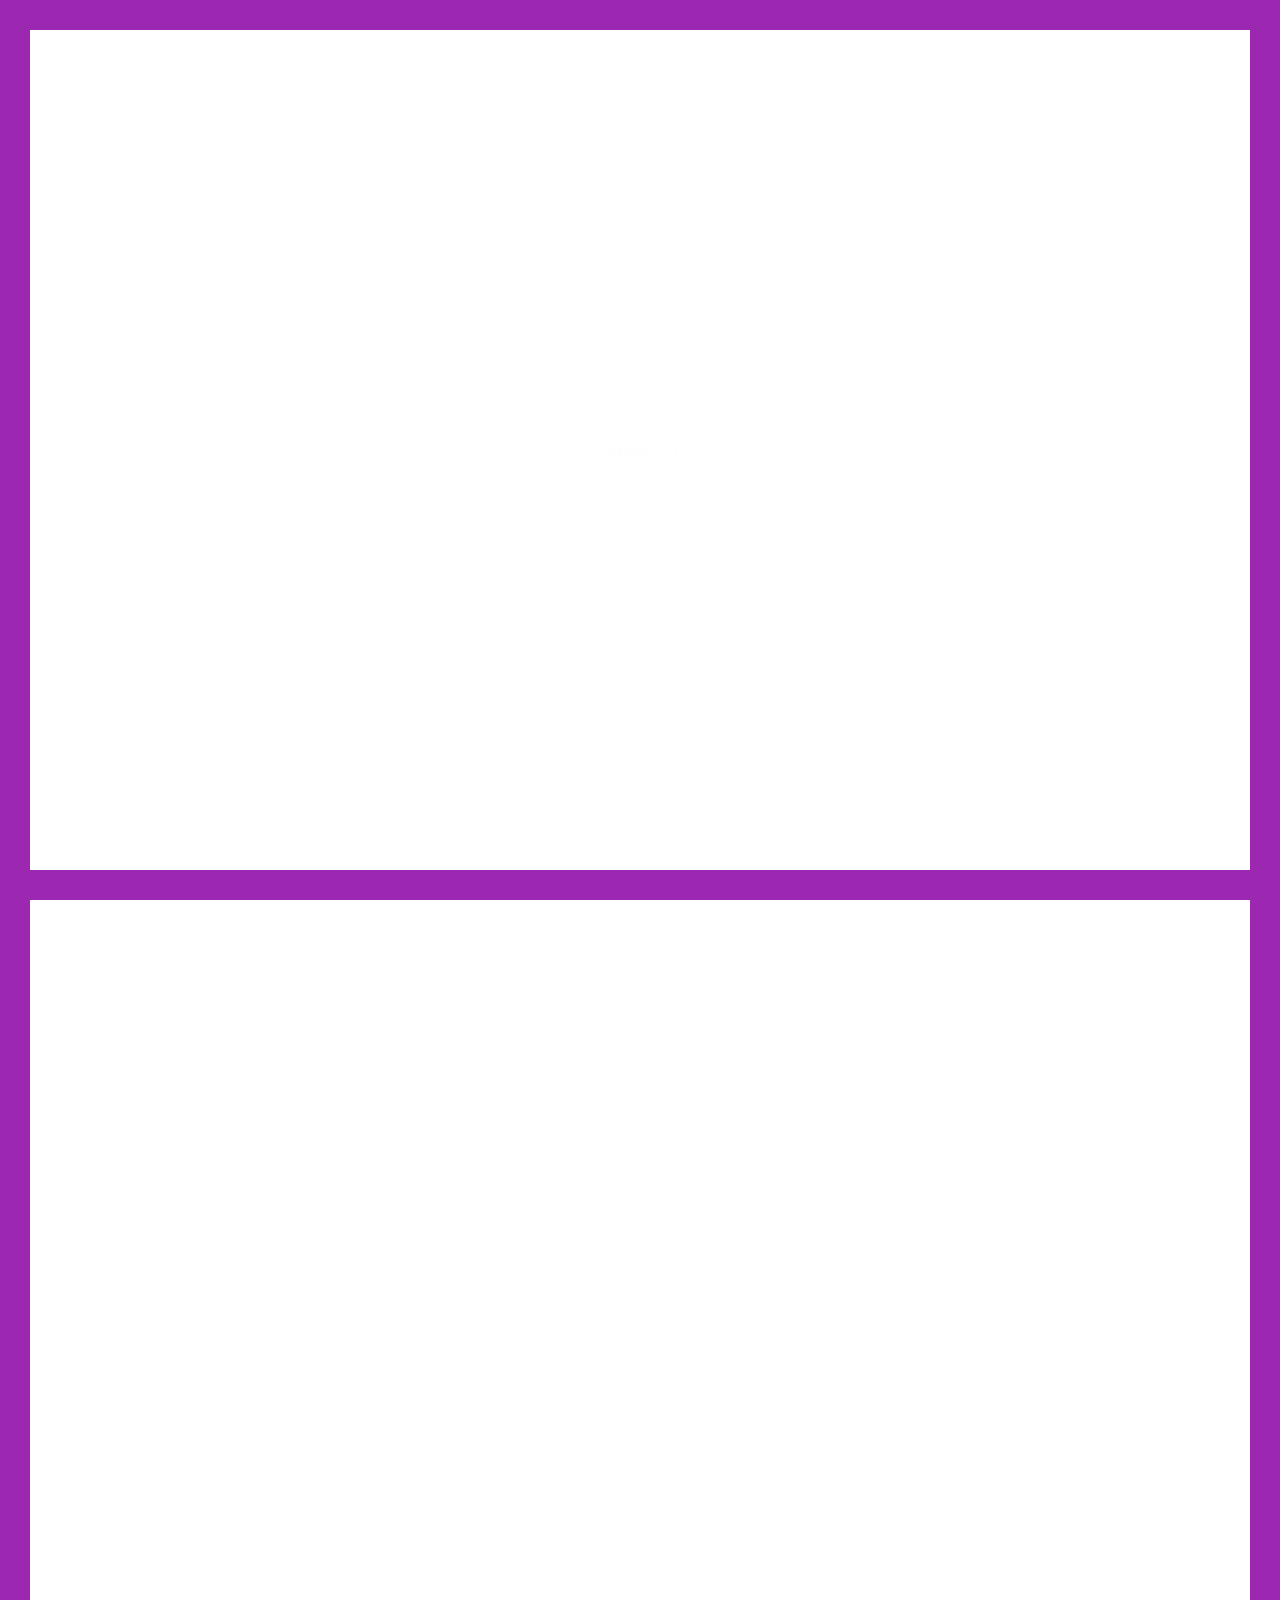
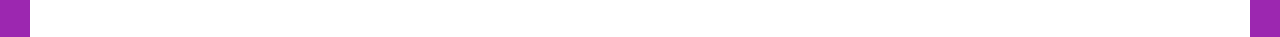
<file: contact.html>
<!DOCTYPE html>
<html lang="en">
<head>
	
	<!-- Basic -->
    <meta http-equiv="Content-Type" content="text/html; charset=utf-8" />
	<title>Garvit Bhateja-Contact</title>
	<meta name="description" content="">
	<meta name="keywords" content="">
	
	<!-- Mobile Specific Metas -->
	<meta name="viewport" content="width=device-width, initial-scale=1, maximum-scale=1, user-scalable=no">
	
	<!-- Load Fonts -->
	<link href='https://fonts.googleapis.com/css?family=Roboto+Mono:400,100,300italic,300,100italic,400italic,500,500italic,700,700italic&amp;subset=latin,cyrillic' rel='stylesheet'>
	
	<!-- CSS -->
	<link rel="stylesheet" href="css/glitche-basic.css" />
	<link rel="stylesheet" href="css/glitche-layout.css" />
	<link rel="stylesheet" href="css/ionicons.css" />
	<link rel="stylesheet" href="css/magnific-popup.css" />
	<link rel="stylesheet" href="css/animate.css" />
	
	<!--[if lt IE 9]>
	<script src="http://css3-mediaqueries-js.googlecode.com/svn/trunk/css3-mediaqueries.js"></script>
	<script src="http://html5shim.googlecode.com/svn/trunk/html5.js"></script>
	<![endif]-->
	
	<!-- Favicons -->
	<link rel="shortcut icon" href="images/favicons/favicon.ico">
	<link rel="apple-touch-icon" href="images/favicons/apple-touch-icon.png">
	<link rel="apple-touch-icon" sizes="72x72" href="images/favicons/apple-touch-icon-72x72.png">
	<link rel="apple-touch-icon" sizes="114x114" href="images/favicons/apple-touch-icon-114x114.png">
	
</head>

<body>	
	
	<!-- Preloader -->
	<div class="preloader">
		<div class="centrize full-width">
			<div class="vertical-center">
				<div class="pre-inner">
					<div class="load typing-load"><p>loading...</p></div>
					<span class="typed-load"></span>
				</div>
			</div>
		</div>
	</div>
	
	<!-- Container -->
	<div class="container">
		
		<!-- Header -->
		<header>
			<div class="head-top">
				<a href="#" class="menu-btn"><span></span></a>
				<div class="top-menu">
					<ul>
						<li><a href="resume.html" class="lnk">Resume</a></li>
						<li class="active"><a href="contact.html" class="btn">Contact</a></li>
					</ul>
				</div>
			</div>
		</header>
		
		<!-- Wrapper -->
		<div class="wrapper">
		
			<!-- Started -->
			<div class="section started">
				<div class="centrize full-width">
					<div class="vertical-center">
						<div class="started-content">
							<div class="h-title glitch-effect" data-text="Contact">Contact</div>
							<div class="h-subtitle typing-bread">
								<p><a href="index.html">Home</a> / <a href="contact.html">Contact</a></p>
							</div>
							<span class="typed-bread"></span>
						</div>
					</div>
				</div>
				<a href="#" class="mouse_btn"><span class="ion ion-mouse"></span></a>
			</div>
			
			<!-- Contacts Info -->
			<div class="section contacts">
				<div class="content">
					<div class="title">
						<div class="title_inner">Contact</div>
					</div>
					<div class="service-items">
						<div class="service-item">
							<div class="icon"><span class="ion ion-android-phone-portrait"></span></div>
							<div class="name">Phone</div>
							<p>
								(+91) 8287148588
							</p>
						</div>
						<div class="service-item">
							<div class="icon"><span class="ion ion-email"></span></div>
							<div class="name">Email</div>
							<p>
								<a href="mailto:steve-pearson@gmail.com">gbgarvitbhateja01@gmail.com</a>
							</p>
						</div>
						<div class="service-item">
							<div class="icon"><span class="ion ion-ios-location"></span></div>
							<div class="name">Address</div>
							<p>
								VIT University, Vellore, Tamil Nadu
							</p>
						</div>
					</div>
					<div class="contact_form">
						<form id="cform" method="post">
							<div class="group-val">
								<input type="text" name="name" placeholder="Name" />
							</div>
							<div class="group-val">
								<input type="text" name="email" placeholder="Email" />
							</div>
							<div class="group-val ct-gr">
								<textarea name="message" placeholder="Message"></textarea>
							</div>
							<a href="#" class="btn fill" onclick="$('#cform').submit(); return false;" data-text="Send Message">Send Message</a>
						</form>
						<div class="alert-success">
							<p>
								Thanks, your message is sent successfully. We will contact you shortly!
							</p>
						</div>
					</div>
				</div>
			</div>
		
		</div>
		
		<!-- Footer -->
		<footer>
			<div class="soc">
				
				<a target="_blank" href="https://twitter.com/Garvit_Bhateja"><span class="ion ion-social-twitter"></span></a>
				<a target="_blank" href="https://github.com/bgarvit01"><span class="ion ion-social-github"></span></a>
				<a target="_blank" href="https://www.instagram.com/garvit_bhateja"><span class="ion ion-social-instagram-outline"></span></a>
			
		</footer>
		
		<!-- Lines -->
		<div class="line top"></div>
		<div class="line bottom"></div>
		<div class="line left"></div>
		<div class="line right"></div>
		
	</div>
	
	<!-- jQuery Scripts -->
    <script src="js/jquery.min.js"></script>
	<script src="js/jquery.validate.js"></script>
	<script src="js/typed.js"></script>
	<script src="js/magnific-popup.js"></script>
	<script src="js/masonry.pkgd.js"></script>
	<script src="js/imagesloaded.pkgd.js"></script>
	<script src="js/masonry-filter.js"></script>
	
	<!-- Main Scripts -->
	<script src="js/glitche-scripts.js"></script>
	
</body>
</html>
</file>
<file: css/glitche-basic.css>
/* Import Settings */
/* Setting */
/* Colors */
/* Fonts */
/* Fonts Size */
/* Letter-Spacing */
/* Line Height */
/* Forms */
/* Params */

/**
*   Glitche (HTML)
*   Copyright © Glitche by beshleyua. All Rights Reserved.
**/

/* TABLE OF CONTENTS
	1. Basic
	2. Container
  3. Columns
  4. Typography
  5. Links
  6. Buttons
  7. Preloader
  8. Forms
  9. Lists
  10. Code
  11. Tables
  12. Alignment
  13. Text Formating
  14. Blockquote
  15. Animations
*/

/* 1. Basic */
html {
  margin-right: 0!important;
}

body {
  margin: 0;
  padding: 0;
  border: none;
  font-family: 'Roboto Mono';
  font-size: 13px;
  color: #363636;
  background: #fff;
  letter-spacing: 0;
  font-weight: 400;
}

body header,
body footer,
body .section {
  opacity: 0;
  visibility: hidden;
}

body.loaded header,
body.loaded footer,
body.loaded .section {
  opacity: 1;
  visibility: visible;
}

* {
  box-sizing: border-box;
  -webkit-box-sizing: border-box;
}

.clear {
  clear: both;
}

/* 2. Container */
.container {
  position: relative;
  margin: 30px;
  overflow: hidden;
  background: #ffffff;
}

@media (max-width: 840px) {
  .container {
    margin: 15px;
  }

}

.container .line {
  content: '';
  position: fixed;
  background: #9c27b0;
  z-index: 105;
}

.container .line.top {
  left: 0;
  top: 0;
  width: 100%;
  height: 30px;
}

@media (max-width: 840px) {
  .container .line.top {
    height: 15px;
  }

}

.container .line.bottom {
  left: 0;
  top: auto;
  bottom: 0;
  width: 100%;
  height: 30px;
}

@media (max-width: 840px) {
  .container .line.bottom {
    height: 15px;
  }

}

.container .line.left {
  left: 0;
  top: 0;
  width: 30px;
  height: 200%;
}

@media (max-width: 840px) {
  .container .line.left {
    width: 15px;
  }

}

.container .line.right {
  left: auto;
  right: 0;
  top: 0;
  width: 30px;
  height: 200%;
}

@media (max-width: 840px) {
  .container .line.right {
    width: 15px;
  }

}

.wrapper {
  overflow: hidden;
  position: relative;
  margin: 0 auto;
  max-width: 1060px;
}

/* 3. Columns */
.cols {
  position: relative;
}

.cols .col.col-sm {
  float: left;
  width: 25%;
}

@media (max-width: 840px) {
  .cols .col.col-sm {
    width: 100%;
  }

}

.cols .col.col-lg {
  float: left;
  width: 75%;
}

@media (max-width: 840px) {
  .cols .col.col-lg {
    width: 100%;
  }

}

.cols .col.col-md {
  float: left;
  width: 50%;
}

@media (max-width: 840px) {
  .cols .col.col-md {
    width: 100%;
  }

}

.cols:after {
  content: '';
  display: block;
  clear: both;
}

/* 4. Typography */
h1,
h2,
h3,
h4,
h5,
h6 {
  font-weight: 500;
  font-family: 'Roboto Mono';
  margin: 0;
  margin-bottom: 30px;
  color: #141414;
}

h1 {
  font-size: 26px;
}

h2 {
  font-size: 23px;
}

h3 {
  font-size: 20px;
}

h4 {
  font-size: 18px;
}

h5 {
  font-size: 16px;
}

h6 {
  font-size: 14px;
}

p {
  font-size: 13px;
  line-height: 23px;
  padding: 0;
  margin: 30px 0;
}

strong {
  font-weight: 500;
}

/* 5. Links */
a {
  color: #363636;
  text-decoration: none;
  opacity: 1;
  outline: none;
}

a:hover {
  text-decoration: none;
  color: #9c27b0;
}

/* 6. Buttons */
a.btn,
.btn {
  display: inline-block;
  vertical-align: middle;
  height: 42px;
  line-height: 40px;
  text-align: center;
  color: #363636;
  font-size: 13px;
  background: none;
  border: 1px solid #dddddd;
  position: relative;
  overflow: hidden;
  padding: 0 30px;
  cursor: pointer;
  transition: all 0.3s ease 0s;
  -moz-transition: all 0.3s ease 0s;
  -webkit-transition: all 0.3s ease 0s;
  -o-transition: all 0.3s ease 0s;
}

a.btn.fill,
.btn.fill {
  color: #ffffff;
  background: #9c27b0;
  border: 1px solid #9c27b0;
}

a.btn:hover,
.btn:hover {
  color: #ffffff;
  background: #9c27b0;
  border: 1px solid #9c27b0;
}

/* 7. Preloader */
.preloader {
  width: 100%;
  height: 100%;
  position: fixed;
  z-index: 1000;
  top: 0;
  left: 0;
  text-align: center;
}

.preloader .load {
  color: #9c27b0;
  font-size: 12px;
}

.preloader .typed-load,
.preloader .typed-cursor {
  color: #9c27b0;
  font-size: 12px;
}

/* 8. Forms */
input,
textarea,
button {
  display: block;
  background: none;
  font-family: 'Roboto Mono';
  font-size: 12px;
  height: 60px;
  width: 100%;
  color: #141414;
  margin-bottom: 30px;
  padding: 0;
  border: none;
  border-bottom: 1px solid #dddddd;
  -webkit-appearance: none;
  resize: none;
  transition: all 0.3s ease 0s;
  -moz-transition: all 0.3s ease 0s;
  -webkit-transition: all 0.3s ease 0s;
  -o-transition: all 0.3s ease 0s;
  border-radius: 0px;
  -moz-border-radius: 0px;
  -webkit-border-radius: 0px;
  -khtml-border-radius: 0px;
  outline: 0;
}

input:focus,
textarea:focus,
button:focus {
  color: #141414;
  border-bottom: 1px solid #9c27b0;
}

textarea {
  height: 120px;
  padding: 0;
  margin-top: 55px;
}

button {
  width: auto;
  display: inline-block;
  vertical-align: top;
  text-align: left;
  border-bottom: 1px solid #dddddd;
  cursor: pointer;
  color: #141414;
}

button:hover {
  border-bottom: 1px solid #9c27b0;
}

label,
legend {
  display: block;
  padding-bottom: 10px;
  font-family: 'Roboto Mono';
  font-size: 13px;
}

fieldset {
  border-width: 0;
  padding: 0;
}

input[type="checkbox"],
input[type="radio"] {
  display: inline;
}

::-webkit-input-placeholder {
  color: #999999;
}

:-moz-placeholder {
  color: #999999;
}

::-moz-placeholder {
  color: #999999;
}

:-ms-input-placeholder {
  color: #999999;
}

input:focus::-webkit-input-placeholder,
textarea:focus::-webkit-input-placeholder {
  color: #141414;
}

input:focus:-moz-placeholder,
textarea:focus:-moz-placeholder {
  color: #141414;
}

input:focus::-moz-placeholder,
textarea:focus::-moz-placeholder {
  color: #141414;
}

input:focus:-ms-input-placeholder,
textarea:focus:-ms-input-placeholder {
  color: #141414;
}

input.error,
textarea.error {
  border-bottom: 1px solid red !important;
}

label.error {
  display: none!important;
}

input.error::-moz-placeholder,
textarea.error::-moz-placeholder {
  color: red;
}

input.error:-moz-placeholder,
textarea.error:-moz-placeholder {
  color: red;
}

input.error:-ms-input-placeholder,
textarea.error:-ms-input-placeholder {
  color: red;
}

input.error::-webkit-input-placeholder,
textarea.error::-webkit-input-placeholder {
  color: red;
}

/* 9. Lists */
ol,
ul {
  list-style: none;
  margin-top: 0px;
  margin-bottom: 0px;
  padding-left: 0px;
}

ul ul,
ul ol,
ol ol,
ol ul {
  margin-bottom: 0px;
}

li {
  margin-bottom: 0px;
}

/* 10. Code */
code {
  background: #dddddd;
  font-size: 16px;
  font-family: 'Roboto Mono';
  margin: 20px 0;
  padding: 10px 20px;
}

/* 11. Tables */
table {
  width: 100%;
  margin: 30px 0;
  padding: 0;
  border-collapse: collapse;
}

th {
  font-weight: 500;
  border: none;
  border-bottom: 1px solid #dddddd;
  color: #141414;
  padding: 12px 15px;
  text-align: left;
}

td {
  border: none;
  border-bottom: 1px solid #dddddd;
  padding: 12px 15px;
  text-align: left;
  color: #363636;
}

/* 12. Alignment */
.align-center {
  text-align: center !important;
}

.align-right {
  text-align: right !important;
}

.align-left {
  text-align: left !important;
}

.pull-right {
  float: right !important;
}

.pull-left {
  float: left !important;
}

.pull-none {
  float: none !important;
}

.full-width {
  max-width: 100% !important;
  width: 100% !important;
}

.full-max-width {
  max-width: 100% !important;
  width: auto !important;
}

.centrize {
  display: table !important;
  table-layout: fixed !important;
  height: 100% !important;
  position: relative !important;
}

.vertical-center {
  display: table-cell !important;
  vertical-align: middle !important;
}

/* 13. Text Formating */
.text-uppercase {
  text-transform: uppercase !important;
}

.text-lowercase {
  text-transform: lowercase !important;
}

.text-capitalize {
  text-transform: capitalize !important;
}

.text-regular {
  font-weight: 400 !important;
}

.text-bold {
  font-weight: 700 !important;
}

.text-italic {
  font-style: italic !important;
}

/* 14. Blockquote */
blockquote {
  font-family: 'Roboto Mono';
}

/* Animations */
/* Glitch Animations */
@media (min-width: 580px) {
  .glitch-effect,
  .glitch-effect-white {
    position: relative;
  }

  .glitch-effect:before,
  .glitch-effect:after,
  .glitch-effect-white:before,
  .glitch-effect-white:after {
    content: attr(data-text);
    position: absolute;
    top: 0;
    left: 0;
    width: 100%;
    background: #ffffff;
    clip: rect(0, 0, 0, 0);
  }

  .glitch-effect-white:before,
  .glitch-effect-white:after {
    background: #9c27b0;
  }

  .glitch-effect:after,
  .glitch-effect-white:after {
    left: 2px;
    text-shadow: -1px 0 #9c27b0;
    animation: glitch-1 2s infinite linear alternate-reverse;
  }

  .glitch-effect:before,
  .glitch-effect-white:before {
    left: -2px;
    text-shadow: 2px 0 #9c27b0;
    animation: glitch-2 2s infinite linear alternate-reverse;
  }

}

@keyframes glitch-1 {
  0% {
    clip: rect(20px, 920px, 51px, 0);
  }

  5% {
    clip: rect(83px, 920px, 102px, 0);
  }

  10% {
    clip: rect(83px, 920px, 105px, 0);
  }

  15% {
    clip: rect(95px, 920px, 11px, 0);
  }

  20% {
    clip: rect(105px, 920px, 56px, 0);
  }

  25% {
    clip: rect(40px, 920px, 19px, 0);
  }

  30% {
    clip: rect(56px, 920px, 97px, 0);
  }

  35% {
    clip: rect(9px, 920px, 17px, 0);
  }

  40% {
    clip: rect(103px, 920px, 53px, 0);
  }

  45% {
    clip: rect(92px, 920px, 6px, 0);
  }

  50% {
    clip: rect(69px, 920px, 46px, 0);
  }

  55% {
    clip: rect(8px, 920px, 87px, 0);
  }

  60% {
    clip: rect(12px, 920px, 15px, 0);
  }

  70% {
    clip: rect(28px, 920px, 106px, 0);
  }

  80% {
    clip: rect(98px, 920px, 63px, 0);
  }

  85% {
    clip: rect(11px, 920px, 44px, 0);
  }

  95% {
    clip: rect(23px, 920px, 84px, 0);
  }

  100% {
    clip: rect(66px, 920px, 91px, 0);
  }

}

@keyframes glitch-2 {
  0% {
    clip: rect(86px, 920px, 25px, 0);
  }

  5% {
    clip: rect(30px, 920px, 17px, 0);
  }

  10% {
    clip: rect(54px, 920px, 43px, 0);
  }

  15% {
    clip: rect(10px, 920px, 86px, 0);
  }

  25% {
    clip: rect(62px, 920px, 1px, 0);
  }

  30% {
    clip: rect(61px, 920px, 24px, 0);
  }

  35% {
    clip: rect(38px, 920px, 46px, 0);
  }

  40% {
    clip: rect(115px, 920px, 8px, 0);
  }

  45% {
    clip: rect(87px, 920px, 44px, 0);
  }

  50% {
    clip: rect(6px, 920px, 65px, 0);
  }

  55% {
    clip: rect(83px, 920px, 99px, 0);
  }

  65% {
    clip: rect(25px, 920px, 71px, 0);
  }

  70% {
    clip: rect(37px, 920px, 55px, 0);
  }

  75% {
    clip: rect(115px, 920px, 18px, 0);
  }

  80% {
    clip: rect(68px, 920px, 46px, 0);
  }

  90% {
    clip: rect(47px, 920px, 31px, 0);
  }

  95% {
    clip: rect(47px, 920px, 84px, 0);
  }

  100% {
    clip: rect(93px, 920px, 53px, 0);
  }

}

/* Mouse Button Animations */
@keyframes mouse-anim {
  0% {
    top: 0px;
  }

  50% {
    top: 10px;
  }

  100% {
    top: 0px;
  }

}
</file>
<file: css/glitche-layout.css>
/* Import Settings */
/* Setting */
/* Colors */
/* Fonts */
/* Fonts Size */
/* Letter-Spacing */
/* Line Height */
/* Forms */
/* Params */

/**
*   Glitche (HTML)
*   Copyright © Glitche by beshleyua. All Rights Reserved.
**/

/* TABLE OF CONTENTS
	1. Header
	2. Section
	3. Started
	4. About
	5. Resume
	6. Skills
	7. Service
	8. Portfolio
	9. Box Items
	10. Contacts
	11. Blog
	12. Footer
	13. Popups
*/

/* 1. Header */
header {
  position: fixed;
  left: 0;
  top: 30px;
  width: 100%;
  z-index: 100;
  text-align: right;
  background: #ffffff;
  opacity: 1;
  visibility: visible;
  transition: all 0.6s ease 0s;
  -moz-transition: all 0.6s ease 0s;
  -webkit-transition: all 0.6s ease 0s;
  -o-transition: all 0.6s ease 0s;
}

header.active {
  opacity: 1!important;
  visibility: visible!important;
}

header.active .menu-btn:before {
  opacity: 0;
}

header.active .menu-btn:after {
  bottom: 9px!important;
  transform: rotate(-45deg);
  -webkit-transform: rotate(-45deg);
  -moz-transform: rotate(-45deg);
  -o-transform: rotate(-45deg);
}

header.active .menu-btn span {
  transform: rotate(45deg);
  -webkit-transform: rotate(45deg);
  -moz-transform: rotate(45deg);
  -o-transform: rotate(45deg);
}

header.active .head-top .top-menu {
  position: fixed;
  top: 100px;
  left: 50%;
  margin-left: -100px;
  width: 200px;
  height: auto;
  text-align: center;
  opacity: 1!important;
  visibility: visible!important;
}

header.active .head-top .top-menu ul li {
  display: block;
  margin: 30px 0;
}

@media (max-width: 840px) {
  header {
    top: 15px;
  }

}

header .head-top {
  padding: 30px 65px 15px 65px;
}

header .head-top .menu-btn {
  position: relative;
  margin: 0 auto;
  width: 26px;
  height: 20px;
}

header .head-top .menu-btn:before,
header .head-top .menu-btn:after {
  content: '';
  position: absolute;
  top: 0;
  left: 0;
  width: 100%;
  height: 2px;
  background: #141414;
  transition: all 0.3s ease 0s;
  -moz-transition: all 0.3s ease 0s;
  -webkit-transition: all 0.3s ease 0s;
  -o-transition: all 0.3s ease 0s;
}

header .head-top .menu-btn:after {
  top: auto;
  bottom: 0;
}

header .head-top .menu-btn span {
  position: absolute;
  top: 50%;
  left: 0;
  width: 100%;
  height: 2px;
  background: #141414;
  margin-top: -1px;
  transition: all 0.3s ease 0s;
  -moz-transition: all 0.3s ease 0s;
  -webkit-transition: all 0.3s ease 0s;
  -o-transition: all 0.3s ease 0s;
}

header .head-top .menu-btn:hover:before,
header .head-top .menu-btn:hover:after,
header .head-top .menu-btn:hover span {
  background: #9c27b0;
}

@media (max-width: 840px) {
  header .head-top .menu-btn {
    display: block;
  }

}

@media (max-width: 840px) {
  header .head-top .top-menu {
    opacity: 0;
    visibility: hidden;
    height: 0px;
    transition: opacity 0.3s ease 0.5s;
    -moz-transition: opacity 0.3s ease 0.5s;
    -webkit-transition: opacity 0.3s ease 0.5s;
    -o-transition: opacity 0.3s ease 0.5s;
  }

}

header .head-top .top-menu ul li {
  margin-left: 50px;
  display: inline-block;
  vertical-align: top;
  transition: color 0.3s ease 0s;
  -moz-transition: color 0.3s ease 0s;
  -webkit-transition: color 0.3s ease 0s;
  -o-transition: color 0.3s ease 0s;
}

header .head-top .top-menu ul li a {
  display: block;
  margin-top: 12px;
}

header .head-top .top-menu ul li a.btn {
  margin-top: 0;
}

header .head-top .top-menu ul li.active a {
  color: #9c27b0;
}

header .head-top .top-menu ul li.active .btn {
  color: #ffffff;
  background: #9c27b0;
  border: 1px solid #9c27b0;
}

/* 2. Section */
.section {
  position: relative;
  padding: 0 80px 150px 80px;
  z-index: 97;
  opacity: 1;
  visibility: visible;
  transition: all 0.6s ease 0s;
  -moz-transition: all 0.6s ease 0s;
  -webkit-transition: all 0.6s ease 0s;
  -o-transition: all 0.6s ease 0s;
}

@media (max-width: 960px) {
  .section {
    padding: 0 40px 120px 40px;
  }

}

@media (max-width: 480px) {
  .section {
    padding: 0 20px 120px 20px;
  }

}

.section .content {
  position: relative;
}

.section .content .title {
  position: relative;
  margin-bottom: 40px;
}

@media (max-width: 400px) {
  .section .content .title {
    text-align: center;
  }

}

.section .content .title .title_inner {
  display: inline-block;
  vertical-align: middle;
  text-align: center;
  position: relative;
  line-height: 18px;
  font-size: 13px;
  color: #141414;
  text-transform: uppercase;
  letter-spacing: 0.04em;
  transition: all 0.3s ease 0s;
  -moz-transition: all 0.3s ease 0s;
  -webkit-transition: all 0.3s ease 0s;
  -o-transition: all 0.3s ease 0s;
  box-shadow: inset 0 -6px 0px #ede574;
  -moz-box-shadow: inset 0 -6px 0px #ede574;
  -webkit-box-shadow: inset 0 -6px 0px #ede574;
  -khtml-box-shadow: inset 0 -6px 0px #ede574;
}

/* 3. Started */
.section.started {
  text-align: center;
  padding: 0;
  margin: 0;
  position: relative;
}

.section.started .started-content {
  display: inline-block;
  vertical-align: middle;
  text-align: center;
  position: relative;
}

.section.started .started-content .h-title {
  font-size: 68px;
  font-family: 'Roboto Mono';
  color: #141414;
  font-weight: 700;
  text-transform: uppercase;
  letter-spacing: 0.04em;
  margin: 10px 0 5px 0;
}

@media (max-width: 1060px) {
  .section.started .started-content .h-title.blog_title {
    font-size: 48px;
  }

}

@media (max-width: 840px) {
  .section.started .started-content .h-title {
    font-size: 52px;
    padding: 0 20px;
  }

  .section.started .started-content .h-title.blog_title {
    font-size: 40px;
  }

}

@media (max-width: 580px) {
  .section.started .started-content .h-title span {
    display: block;
  }

}

@media (max-width: 480px) {
  .section.started .started-content .h-title {
    font-size: 42px;
  }

  .section.started .started-content .h-title.blog_title {
    font-size: 26px;
  }

}

.section.started .started-content .h-subtitle {
  font-size: 13px;
}

.section.started .started-content .typed-subtitle,
.section.started .started-content .typed-bread {
  font-size: 13px;
}

.section.started .mouse_btn {
  font-size: 24px;
  color: #9c27b0;
  text-align: center;
  position: absolute;
  width: 20px;
  height: 40px;
  left: 50%;
  bottom: 80px;
  margin-left: -10px;
}

.section.started .mouse_btn .ion {
  position: relative;
  top: 0px;
  animation: mouse-anim 1s ease-out 0s infinite;
}

/* 4. About */
@media (max-width: 400px) {
  .section.about {
    text-align: center;
  }

}

.section.about .image {
  float: left;
}

.section.about .image img {
  width: 100px;
  height: 100px;
  border-radius: 100px;
  -moz-border-radius: 100px;
  -webkit-border-radius: 100px;
  -khtml-border-radius: 100px;
}

@media (max-width: 600px) {
  .section.about .image img {
    width: 80px;
    height: 80px;
    border-radius: 80px;
    -moz-border-radius: 80px;
    -webkit-border-radius: 80px;
    -khtml-border-radius: 80px;
  }

}

@media (max-width: 400px) {
  .section.about .image {
    float: none;
    text-align: center;
  }

  .section.about .image img {
    width: 100px;
    height: 100px;
    border-radius: 100px;
    -moz-border-radius: 100px;
    -webkit-border-radius: 100px;
    -khtml-border-radius: 100px;
  }

}

.section.about .desc {
  margin-left: 130px;
}

@media (max-width: 600px) {
  .section.about .desc {
    margin-left: 100px;
  }

}

@media (max-width: 400px) {
  .section.about .desc {
    margin-left: 0;
  }

}

.info-list {
  margin-bottom: 42px;
}

.info-list ul li {
  display: inline-block;
  vertical-align: top;
  width: 32%;
  margin: 12px 0 0 0;
}

@media (max-width: 840px) {
  .info-list ul li {
    width: 48%;
  }

}

@media (max-width: 580px) {
  .info-list ul li {
    width: 100%;
  }

}

.info-list ul li strong {
  font-weight: 400;
  color: #9c27b0;
}

/* 5. Resume */
@media (max-width: 840px) {
  .section.resume .cols .col.col-md:first-child {
    margin-bottom: 120px;
  }

}

.resume-items .resume-item {
  position: relative;
  padding: 0 30px 60px 30px;
}

@media (max-width: 840px) {
  .resume-items .resume-item {
    padding-right: 0px;
  }

}

.resume-items .resume-item:before {
  content: '';
  position: absolute;
  left: 0;
  top: 0;
  width: 1px;
  height: 100%;
  background: #9c27b0;
}

.resume-items .resume-item:first-child {
  padding-top: 0;
}

.resume-items .resume-item:last-child {
  padding-bottom: 0;
  margin-top: -1px;
}

.resume-items .resume-item:last-child:before {
  display: none;
}

.resume-items .resume-item .date {
  position: relative;
  top: -10px;
  margin: 0 0 5px 0;
  display: inline-block;
  padding: 0 5px;
  height: 20px;
  line-height: 18px;
  font-weight: 500;
  font-size: 11px;
  color: #9c27b0;
  border: 1px solid #9c27b0;
}

.resume-items .resume-item .date:before {
  content: '';
  width: 29px;
  height: 1px;
  position: absolute;
  left: -30px;
  top: 9px;
  background: #9c27b0;
}

.resume-items .resume-item .name {
  font-weight: 500;
  color: #141414;
  margin: 0 0 15px 0;
}

.resume-items .resume-item p {
  margin: 0;
}

/* 6. Skills */
.skills ul {
  margin: 0;
  padding: 0;
  list-style: none;
}

.skills ul li {
  padding: 5px 0 30px 0;
}

.skills ul li .name {
  font-size: 13px;
  color: #363636;
  font-weight: 400;
  position: relative;
  margin: 0 0 9px 0;
}

.skills ul li .progress {
  display: block;
  height: 3px;
  position: relative;
  width: 100%;
  background: #dddddd;
}

.skills ul li .progress .percentage {
  left: 0;
  top: 0;
  position: absolute;
  height: 3px;
  width: 0%;
  background: #9c27b0;
  transition: all 0.3s ease 0s;
  -moz-transition: all 0.3s ease 0s;
  -webkit-transition: all 0.3s ease 0s;
  -o-transition: all 0.3s ease 0s;
}

.skills ul li .progress .percentage .percent {
  position: absolute;
  top: -27px;
  right: 0;
  font-size: 13px;
  color: #363636;
  font-weight: 400;
}

.skills ul li:last-child {
  padding-bottom: 0;
}

/* 7. Service */
@media (max-width: 400px) {
  .section.service {
    text-align: center;
  }

}

.section.service .title,
.section.contacts .title {
  margin-bottom: 0;
}

.service-items .service-item {
  display: inline-block;
  vertical-align: top;
  width: 28%;
  margin: 50px 4% 0 0;
  text-align: left;
}

@media (max-width: 840px) {
  .service-items .service-item {
    width: 45%;
  }

}

@media (max-width: 580px) {
  .service-items .service-item {
    width: 100%;
    margin-right: 0;
  }

}

@media (max-width: 400px) {
  .service-items .service-item {
    text-align: center;
  }

}

.service-items .service-item .icon {
  float: left;
  width: 36px;
  text-align: center;
  font-size: 30px;
  color: #9c27b0;
}

@media (max-width: 400px) {
  .service-items .service-item .icon {
    float: none;
    display: inline-block;
    vertical-align: middle;
  }

}

.service-items .service-item .icon .ion {
  display: block;
}

.service-items .service-item .name {
  font-weight: 500;
  font-size: 13px;
  color: #141414;
  margin: 6px 0 0 46px;
}

@media (max-width: 400px) {
  .service-items .service-item .name {
    margin: 0 0 0 2px;
    display: inline-block;
    vertical-align: middle;
  }

}

.service-items .service-item p {
  margin-bottom: 0;
}

/* 8. Portfolio */
.section.works .filters {
  margin-bottom: 30px;
}

.section.works .filters input {
  display: none;
}

.section.works .filters label {
  display: inline-block;
  vertical-align: top;
  margin-right: 25px;
  font-size: 13px;
  color: #363636;
  cursor: pointer;
  position: relative;
  padding-bottom: 0;
}

.section.works .filters label.glitch-effect {
  color: #9c27b0;
}

@media (max-width: 580px) {
  .section.works .filters label {
    padding-bottom: 15px;
  }

}

@media (max-width: 580px) {
  .section.works .filters {
    margin-bottom: 10px;
  }

}

/* 9. Box Items */
.box-items {
  position: relative;
  overflow: hidden;
  margin-left: -3%;
}

@media (max-width: 580px) {
  .box-items {
    margin-left: 0;
  }

}

.box-items .box-item {
  width: 30.33333%;
  margin: 0 0 3% 3%;
  position: relative;
  overflow: hidden;
  text-align: center;
}

@media (max-width: 840px) {
  .box-items .box-item {
    width: 47%;
  }

}

@media (max-width: 580px) {
  .box-items .box-item {
    width: 100%;
    margin: 0 0 3% 0;
  }

}

.box-items .box-item:hover .image .info {
  opacity: 0.94;
  transform: scale(1, 1);
  -webkit-transform: scale(1, 1);
  -moz-transform: scale(1, 1);
  -o-transform: scale(1, 1);
}

.box-items .box-item:hover .desc .name {
  color: #9c27b0;
}

.box-items .box-item .image {
  position: relative;
}

.box-items .box-item .image a {
  display: block;
  font-size: 0;
}

.box-items .box-item .image a img {
  width: 100%;
  height: auto;
  position: relative;
  top: 0;
}

.box-items .box-item .image .info {
  text-align: center;
  width: 100%;
  height: 100%;
  display: block;
  position: absolute;
  left: 0;
  top: 0;
  opacity: 0;
  padding: 18px;
  transition: all 0.3s ease 0s;
  -moz-transition: all 0.3s ease 0s;
  -webkit-transition: all 0.3s ease 0s;
  -o-transition: all 0.3s ease 0s;
  transform: scale(0.5, 0.5);
  -webkit-transform: scale(0.5, 0.5);
  -moz-transform: scale(0.5, 0.5);
  -o-transform: scale(0.5, 0.5);
}

.box-items .box-item .image .info .centrize {
  background: #9c27b0;
}

.box-items .box-item .image .info .ion {
  color: #ffffff;
  font-size: 38px;
  display: inline-block;
  transition: all 0.1s ease-in 0.4s;
  -moz-transition: all 0.1s ease-in 0.4s;
  -webkit-transition: all 0.1s ease-in 0.4s;
  -o-transition: all 0.1s ease-in 0.4s;
  font-weight: normal;
}

.box-items .box-item .desc {
  position: relative;
  padding: 15px 45px 5px 45px;
}

@media (max-width: 1000px) {
  .box-items .box-item .desc {
    padding: 15px 15px 5px 15px;
  }

}

.box-items .box-item .desc .name {
  height: 40px;
  display: block;
  color: #363636;
  font-size: 13px;
  font-weight: 700;
  text-transform: uppercase;
  transition: all 0.3s ease 0s;
  -moz-transition: all 0.3s ease 0s;
  -webkit-transition: all 0.3s ease 0s;
  -o-transition: all 0.3s ease 0s;
}

.date {
  margin: 0 0 10px 0;
  display: inline-block;
  padding: 0 5px;
  height: 20px;
  line-height: 18px;
  font-weight: 500;
  font-size: 11px;
  color: #9c27b0;
  border: 1px solid #9c27b0;
}

.category {
  margin: 0 0 10px 0;
  display: inline-block;
  font-size: 11px;
  color: #363636;
  text-transform: uppercase;
  letter-spacing: 0.04em;
  box-shadow: inset 0 -6px 0px #ede574;
  -moz-box-shadow: inset 0 -6px 0px #ede574;
  -webkit-box-shadow: inset 0 -6px 0px #ede574;
  -khtml-box-shadow: inset 0 -6px 0px #ede574;
}

/* 10. Contacts */
@media (max-width: 400px) {
  .section.contacts {
    text-align: center;
  }

}

.section.contacts .service-items .service-item p {
  margin-top: 20px;
}

.section.contacts .contact_form {
  margin-top: 30px;
}

.section.contacts .alert-success {
  display: none;
}

.section.contacts .alert-success p {
  margin: 60px 0 30px 0;
  font-size: 15px;
}

/* 11. Blog */
.single-post-text img {
  max-width: 100%;
}

.post-comments {
  margin-top: 60px;
}

.post-comments .post-comment {
  padding: 20px 0;
  border-top: 1px solid #dddddd;
}

.post-comments .post-comment:first-child {
  padding-top: 0;
  border-top: none;
}

.post-comments .post-comment .image {
  float: left;
  width: 80px;
  height: 80px;
}

.post-comments .post-comment .image img {
  width: 100%;
  height: 100%;
}

.post-comments .post-comment .desc {
  margin-left: 100px;
}

.post-comments .post-comment .desc .name {
  font-size: 13px;
  color: #141414;
  text-transform: uppercase;
  font-weight: 500;
  padding: 5px 0 0 0;
  margin: 0 0 10px 0;
}

.post-comments .post-comment .desc p {
  margin: 0;
}

.post-comments .form-comment .title {
  margin: 30px 0 15px 0;
}

/* 12. Footer */
footer {
  position: fixed;
  bottom: 25px;
  left: 0;
  padding: 15px 60px 30px 60px;
  width: 100%;
  background: #ffffff;
  z-index: 100;
  opacity: 1;
  visibility: visible;
  transition: all 0.6s ease 0s;
  -moz-transition: all 0.6s ease 0s;
  -webkit-transition: all 0.6s ease 0s;
  -o-transition: all 0.6s ease 0s;
}

@media (max-width: 840px) {
  footer {
    bottom: 15px;
  }

}

footer .soc {
  float: right;
}

footer .soc a {
  display: inline-block;
  vertical-align: middle;
  margin-left: 12px;
}

footer .soc a .ion {
  font-size: 17px;
  color: #363636;
  transition: all 0.3s ease 0s;
  -moz-transition: all 0.3s ease 0s;
  -webkit-transition: all 0.3s ease 0s;
  -o-transition: all 0.3s ease 0s;
}

footer .soc a:hover .ion {
  color: #9c27b0;
}

@media (max-width: 840px) {
  footer .soc {
    float: none;
    text-align: center;
  }

  footer .soc a {
    margin: 0 6px;
  }

}

footer .copy {
  float: left;
  padding-top: 2px;
  font-size: 11px;
  color: #999999;
}

@media (max-width: 840px) {
  footer .copy {
    display: none;
  }

}

/* 13. Popups */
.popup-box {
  margin: 30px auto;
  width: 520px;
  background: #ffffff;
  position: relative;
  padding: 10px;
}

@media (max-width: 580px) {
  .popup-box {
    width: 440px;
  }

}

@media (max-width: 480px) {
  .popup-box {
    width: 320px;
  }

}

.popup-box .image img {
  width: 100%;
  height: auto;
}

.popup-box .desc {
  padding: 30px 20px;
}

.popup-box .desc h4 {
  display: block;
  color: #363636;
  font-size: 17px;
  font-weight: 700;
  text-transform: uppercase;
  letter-spacing: 0.04em;
  margin: 0 0 15px 0;
  line-height: normal;
}

.popup-box .desc p {
  margin-top: 15px;
}

.mfp-fade.mfp-bg {
  opacity: 0;
  transition: all 0.15s ease-out;
  -moz-transition: all 0.15s ease-out;
  -webkit-transition: all 0.15s ease-out;
  -o-transition: all 0.15s ease-out;
}

/* overlay animate in */
.mfp-fade.mfp-bg.mfp-ready {
  opacity: 0.8;
}

/* overlay animate out */
.mfp-fade.mfp-bg.mfp-removing {
  opacity: 0;
}

/* content at start */
.mfp-fade.mfp-wrap .mfp-content {
  opacity: 0;
  transition: all 0.15s ease-out;
  -moz-transition: all 0.15s ease-out;
  -webkit-transition: all 0.15s ease-out;
  -o-transition: all 0.15s ease-out;
}

/* content animate it */
.mfp-fade.mfp-wrap.mfp-ready .mfp-content {
  opacity: 1;
}

/* content animate out */
.mfp-fade.mfp-wrap.mfp-removing .mfp-content {
  opacity: 0;
}

.mfp-close {
  width: 54px!important;
  height: 54px!important;
  background: #ffffff !important;
  line-height: 54px!important;
  opacity: 1!important;
  font-weight: 300;
  color: #ffffff;
  font-size: 24px;
  font-family: 'Verdana' !important;
}
</file>
